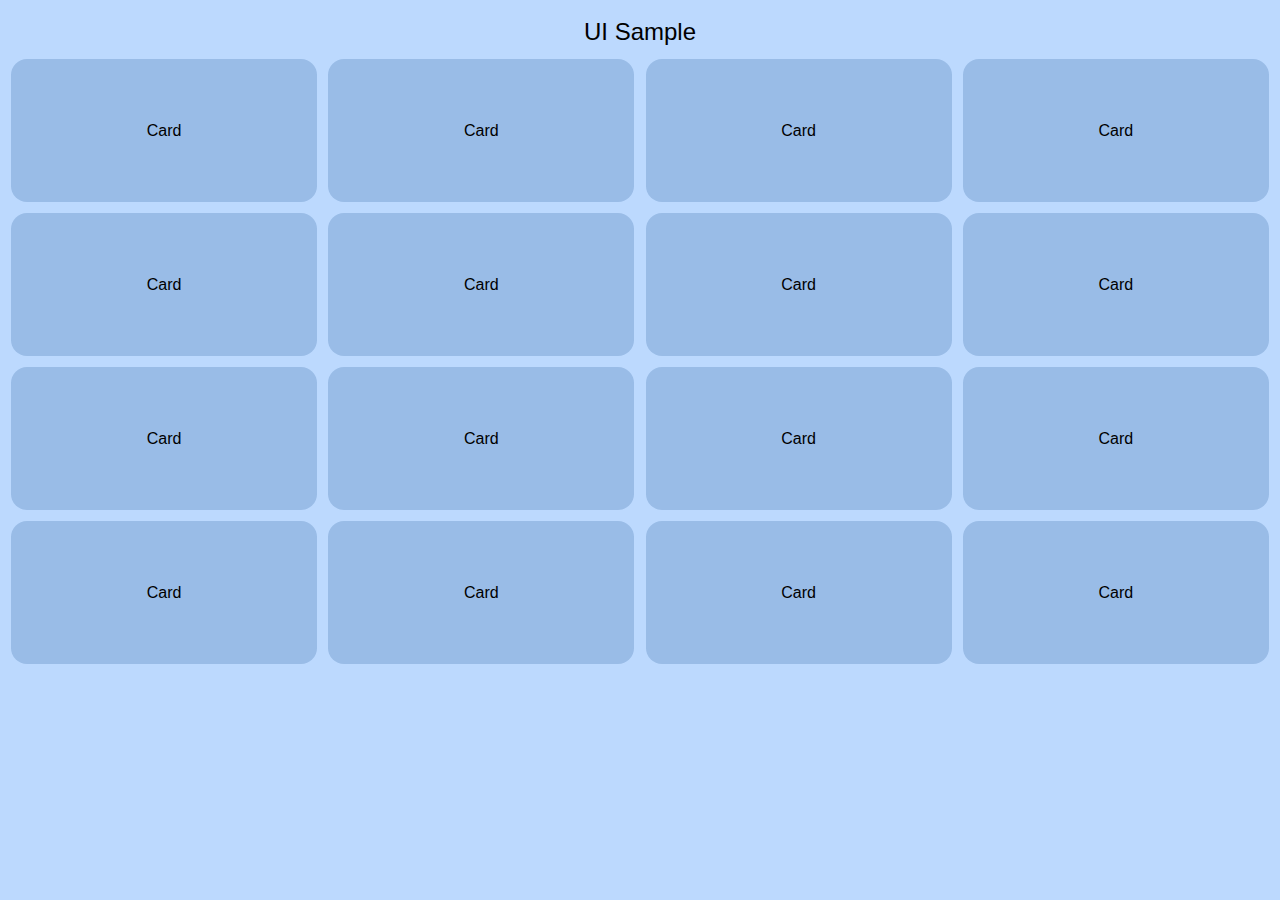
<file: wwwroot/index.html>
<!DOCTYPE html>
<html lang="en">
<head>
    <meta charset="UTF-8">
    <meta name="description" content="UI showcase dashboard.">
    <meta name="viewport" content="width=device-width, initial-scale=1.0">
    <title>UI Sample</title>
    <link rel="stylesheet" href="site.css">
    <link rel="shortcut icon" type="image/png" href="favicon.png">
    <link rel="manifest" href="/ui-samples/manifest.webmanifest?v=1.0">
</head>
<body>
    <div class="header">
        <div class="title">UI Sample</div>
    </div>
    <div class="content">
        <div class="content-tiles">
            <div class="content-tile">
                <div class="content-tile-title">Card</div>
                <div class="content-tile-body"></div>
            </div>
            <div class="content-tile">
                <div class="content-tile-title">Card</div>
                <div class="content-tile-body"></div>
            </div>
            <div class="content-tile">
                <div class="content-tile-title">Card</div>
                <div class="content-tile-body"></div>
            </div>
            <div class="content-tile">
                <div class="content-tile-title">Card</div>
                <div class="content-tile-body"></div>
            </div>
            <div class="content-tile">
                <div class="content-tile-title">Card</div>
                <div class="content-tile-body"></div>
            </div>
            <div class="content-tile">
                <div class="content-tile-title">Card</div>
                <div class="content-tile-body"></div>
            </div>
            <div class="content-tile">
                <div class="content-tile-title">Card</div>
                <div class="content-tile-body"></div>
            </div>
            <div class="content-tile">
                <div class="content-tile-title">Card</div>
                <div class="content-tile-body"></div>
            </div>
            <div class="content-tile">
                <div class="content-tile-title">Card</div>
                <div class="content-tile-body"></div>
            </div>
            <div class="content-tile">
                <div class="content-tile-title">Card</div>
                <div class="content-tile-body"></div>
            </div>
            <div class="content-tile">
                <div class="content-tile-title">Card</div>
                <div class="content-tile-body"></div>
            </div>
            <div class="content-tile">
                <div class="content-tile-title">Card</div>
                <div class="content-tile-body"></div>
            </div>
            <div class="content-tile">
                <div class="content-tile-title">Card</div>
                <div class="content-tile-body"></div>
            </div>
            <div class="content-tile">
                <div class="content-tile-title">Card</div>
                <div class="content-tile-body"></div>
            </div>
            <div class="content-tile">
                <div class="content-tile-title">Card</div>
                <div class="content-tile-body"></div>
            </div>
            <div class="content-tile">
                <div class="content-tile-title">Card</div>
                <div class="content-tile-body"></div>
            </div>
        </div>
        <div class="footer"></div>
    </div>
</body>
</html>
</file>
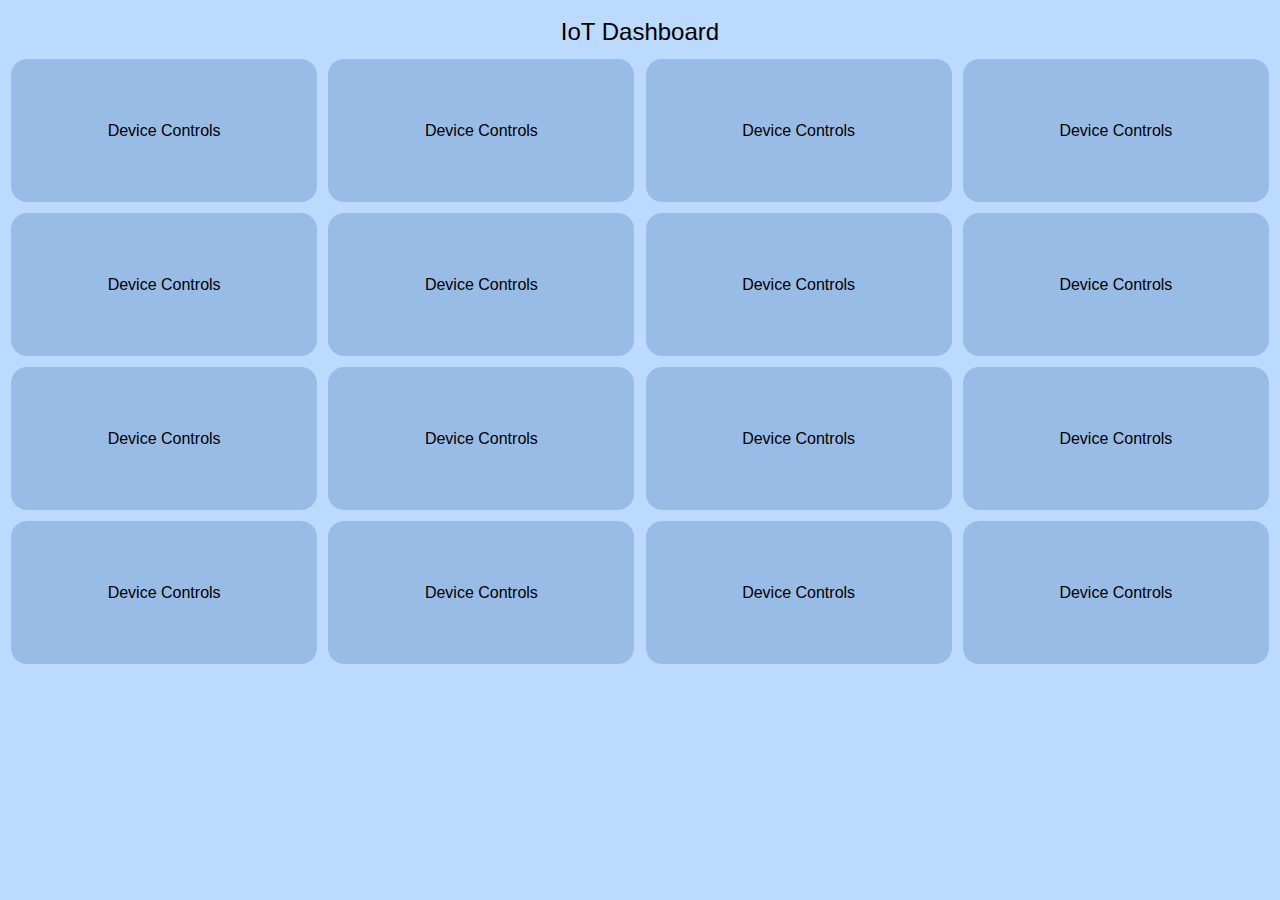
<file: wwwroot/dashboard.html>
<!DOCTYPE html>
<html lang="en">
<head>
    <meta charset="UTF-8">
    <meta name="description" content="Azure, .NET IoT showcase dashboard.">
    <meta name="viewport" content="width=device-width, initial-scale=1.0">
    <title>IoT Dashboard</title>
    <link rel="stylesheet" href="dashboard.css">
    <link rel="shortcut icon" type="image/png" href="favicon.png">
</head>
<body>
    <div class="header">
        <div class="title">IoT Dashboard</div>
    </div>
    <div class="content">
        <div class="content-tiles">
            <div class="content-tile">
                <div class="content-tile-title">Device Controls</div>
                <div class="content-tile-body"></div>
            </div>
            <div class="content-tile">
                <div class="content-tile-title">Device Controls</div>
                <div class="content-tile-body"></div>
            </div>
            <div class="content-tile">
                <div class="content-tile-title">Device Controls</div>
                <div class="content-tile-body"></div>
            </div>
            <div class="content-tile">
                <div class="content-tile-title">Device Controls</div>
                <div class="content-tile-body"></div>
            </div>
            <div class="content-tile">
                <div class="content-tile-title">Device Controls</div>
                <div class="content-tile-body"></div>
            </div>
            <div class="content-tile">
                <div class="content-tile-title">Device Controls</div>
                <div class="content-tile-body"></div>
            </div>
            <div class="content-tile">
                <div class="content-tile-title">Device Controls</div>
                <div class="content-tile-body"></div>
            </div>
            <div class="content-tile">
                <div class="content-tile-title">Device Controls</div>
                <div class="content-tile-body"></div>
            </div>
            <div class="content-tile">
                <div class="content-tile-title">Device Controls</div>
                <div class="content-tile-body"></div>
            </div>
            <div class="content-tile">
                <div class="content-tile-title">Device Controls</div>
                <div class="content-tile-body"></div>
            </div>
            <div class="content-tile">
                <div class="content-tile-title">Device Controls</div>
                <div class="content-tile-body"></div>
            </div>
            <div class="content-tile">
                <div class="content-tile-title">Device Controls</div>
                <div class="content-tile-body"></div>
            </div>
            <div class="content-tile">
                <div class="content-tile-title">Device Controls</div>
                <div class="content-tile-body"></div>
            </div>
            <div class="content-tile">
                <div class="content-tile-title">Device Controls</div>
                <div class="content-tile-body"></div>
            </div>
            <div class="content-tile">
                <div class="content-tile-title">Device Controls</div>
                <div class="content-tile-body"></div>
            </div>
            <div class="content-tile">
                <div class="content-tile-title">Device Controls</div>
                <div class="content-tile-body"></div>
            </div>
        </div>
        <div class="footer"></div>
    </div>
</body>
</html>
</file>
<file: wwwroot/site.css>
:root {
    --background-color: #bcd9fe;
    --surface-color: #99bce7;
    --border-radius: 16px;
    --background-color-dark: #1b1f29;
    --surface-color-dark: #353d50;
}
::-webkit-scrollbar {
    width: 0px;
}

html, body {
    background-color: var(--background-color);
    font-family: 'Roboto', sans-serif;
}

.header {
    text-align: center;
    padding: 10px;
    display: flex;
    justify-content: center;
    align-items: center;
}
.title {
    font-size: 24px;
    font-weight: 500;
}

.content-tiles {
    display: grid;
    grid-template-columns: repeat(1, 1fr);
    gap: 5px;
}
@media (min-width: 320px) {
    .content-tiles {
        grid-template-columns: repeat(2, 1fr);
    }
    .header, .content {
        height: 50vh;
    }
}
@media (min-width: 640px) {
    .content-tiles {
        grid-template-columns: repeat(3, 1fr);
    }
    .header, .content {
        height: auto;
    }
}
@media (min-width: 1024px) {
    .content-tiles {
        grid-template-columns: repeat(4, 1fr);
    }
    .header, .content {
        height: auto;
    }
}
.content-tile {
    border-radius: var(--border-radius);
    background-color: var(--surface-color);
    margin: 1%;
    padding: 20%;
    text-align: center;
}
.content-tile:hover {
    background-color: #93c0ff;
}

.footer {
    text-align: center;
    padding: 7px;
}

@media (prefers-color-scheme: dark) {
    html, body {
        background-color: var(--background-color-dark);
        color: #e0e0e0;
    }
    .content-tile {
        background-color: var(--surface-color-dark);
    }
    .content-tile:hover {
        background-color: #475d7a;
    }
}
</file>
<file: wwwroot/dashboard.css>
:root {
    --background-color: #bcd9fe;
    --surface-color: #99bce7;
    --border-radius: 16px;
    --background-color-dark: #1b1f29;
    --surface-color-dark: #353d50;
}
::-webkit-scrollbar {
    width: 0px;
}

html, body {
    background-color: var(--background-color);
    font-family: 'Roboto', sans-serif;
}

.header {
    text-align: center;
    padding: 10px;
    display: flex;
    justify-content: center;
    align-items: center;
}
.title {
    font-size: 24px;
    font-weight: 500;
}

.content-tiles {
    display: grid;
    grid-template-columns: repeat(1, 1fr);
    gap: 5px;
}
@media (min-width: 360px) {
    .content-tiles {
        grid-template-columns: repeat(2, 1fr);
    }
    .header, .content {
        height: 50vh;
    }
}
@media (min-width: 640px) {
    .content-tiles {
        grid-template-columns: repeat(3, 1fr);
    }
    .header, .content {
        height: auto;
    }
}
@media (min-width: 1024px) {
    .content-tiles {
        grid-template-columns: repeat(4, 1fr);
    }
    .header, .content {
        height: auto;
    }
}
.content-tile {
    border-radius: var(--border-radius);
    background-color: var(--surface-color);
    margin: 1%;
    padding: 20%;
    text-align: center;
}
.content-tile:hover {
    background-color: #93c0ff;
}

.footer {
    text-align: center;
    padding: 7px;
}

@media (prefers-color-scheme: dark) {
    html, body {
        background-color: var(--background-color-dark);
        color: #e0e0e0;
    }
    .content-tile {
        background-color: var(--surface-color-dark);
    }
    .content-tile:hover {
        background-color: #475d7a;
    }
}
</file>
